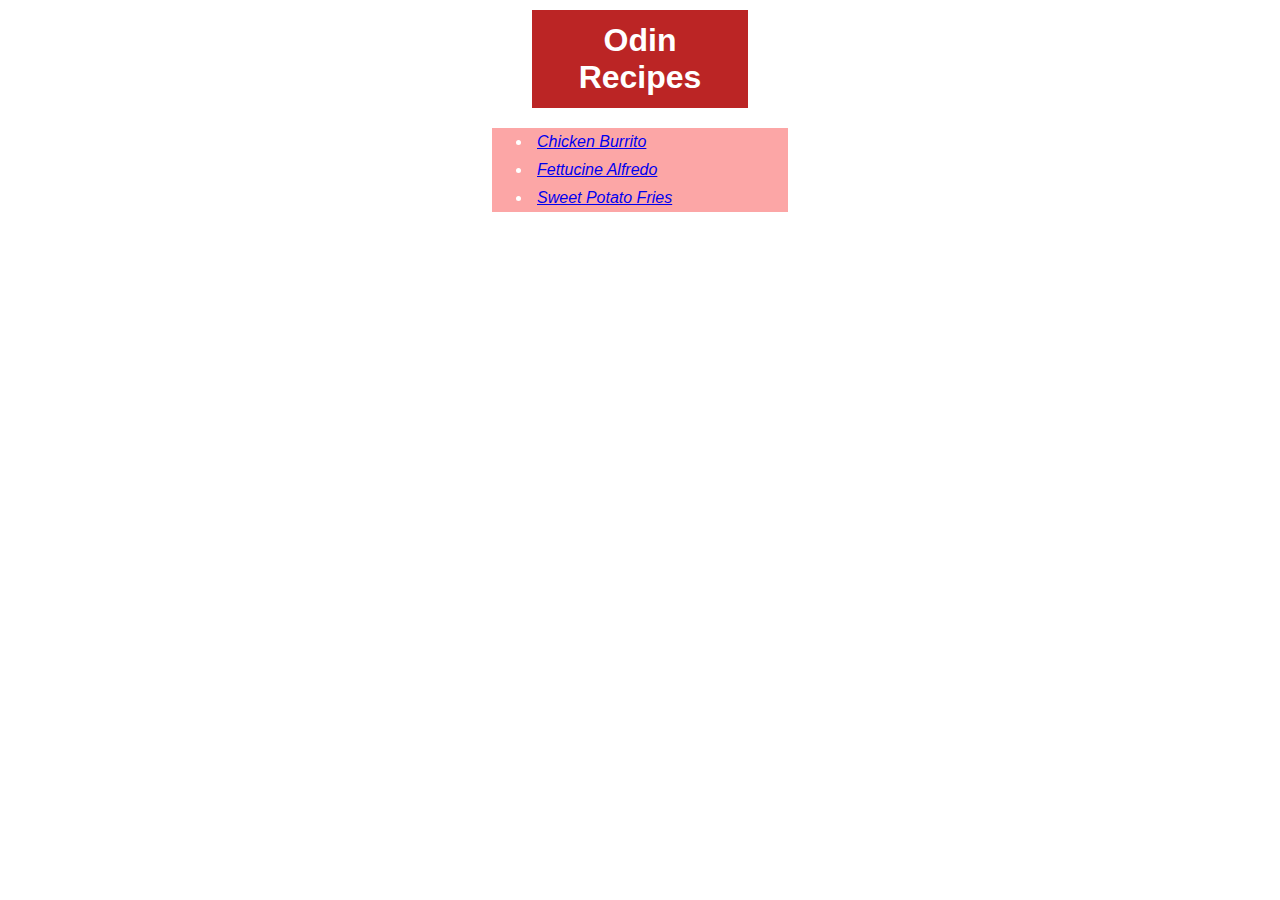
<file: index.html>
<!DOCTYPE html>
<html lang="en">
    <head>
        <meta charset="utf-8">
        <title>Odin Recipes</title>
        <link rel="stylesheet" href="style.css">
    </head>
    <body>
        <h1 id="home_title">Odin Recipes</h1>
        <ul id="home_list">
            <li>
                <a href="recipes/chicken_burrito.html">Chicken Burrito</a>
            </li>
            <li>
                <a href="recipes/fettucine_alfredo.html">Fettucine Alfredo</a>
            </li>
            <li>
                <a href="recipes/sweet_potato_fries.html">Sweet Potato Fries</a>
            </li>
        </ul>
    </body>
</html>
</file>
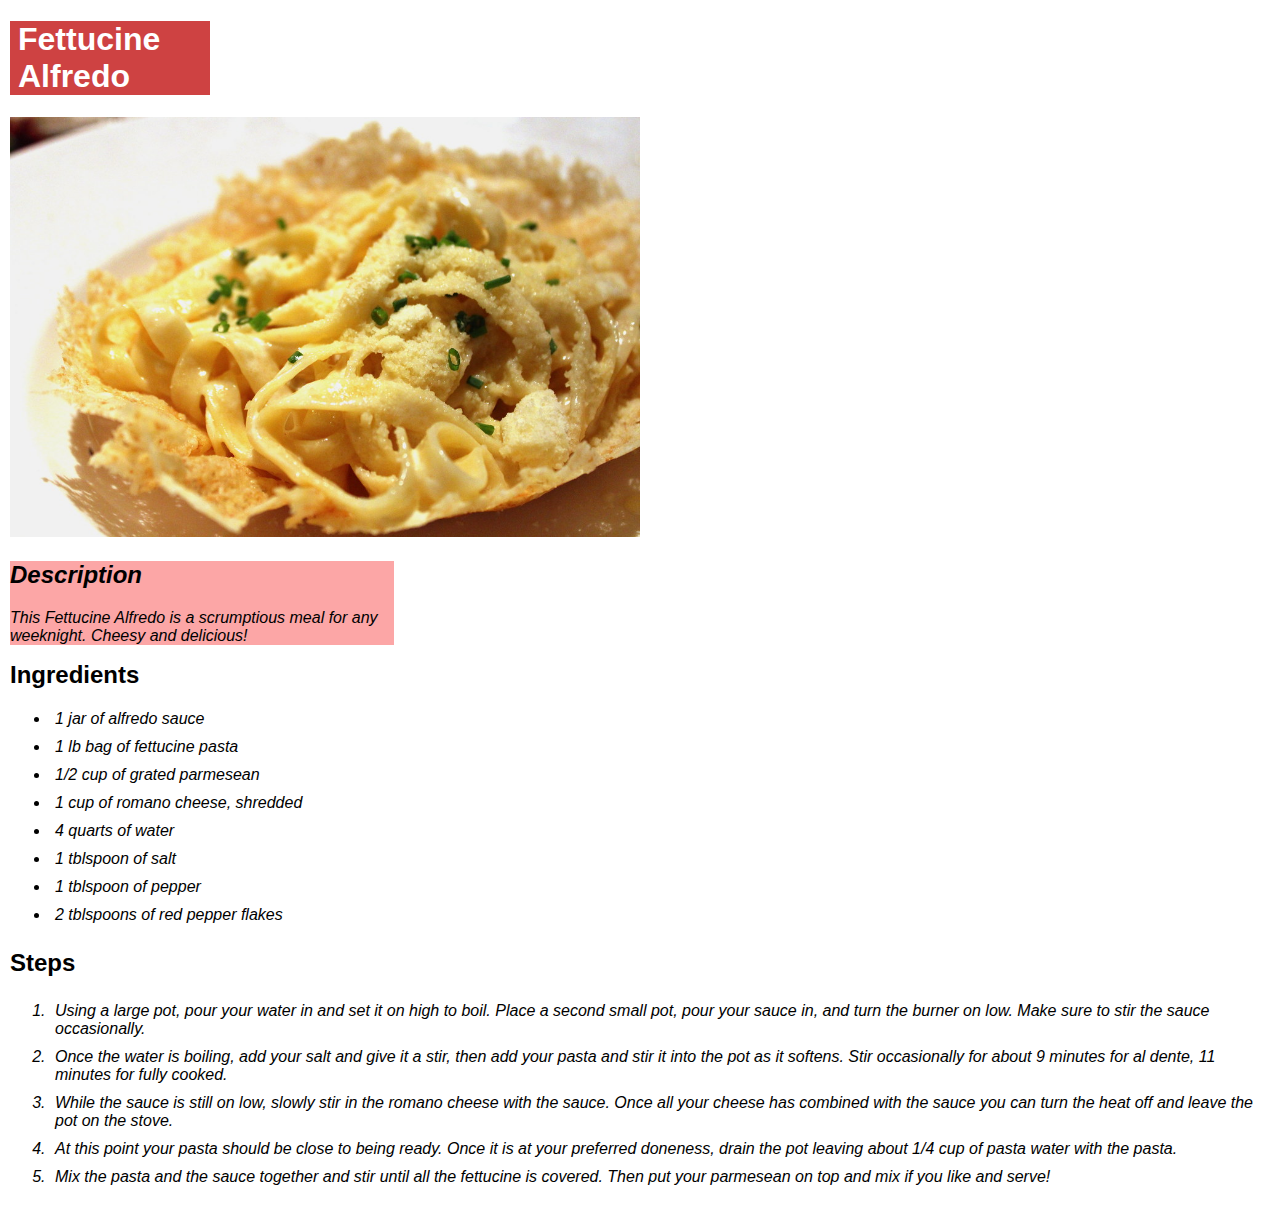
<file: recipes/fettucine_alfredo.html>
<!DOCTYPE html>
<html lang="en">
    <head>
        <meta charset="utf-8">
        <title>Fettucine Alfredo Recipe</title>
        <link rel="stylesheet" href="../style.css">
    </head>
    <body>
        <h1 class="recipe_title">Fettucine Alfredo</h1>
        <img src="../images/fettucine_alfredo.jpg" alt="fettucine alfredo in a bowl">

        <div class="description_content">
            <h2>Description</h2>
            <p>This Fettucine Alfredo is a scrumptious meal for any weeknight. Cheesy and delicious!
            </p>
        </div>
        <h2 class="ingredients">Ingredients</h2>
        <ul>
            <li>1 jar of alfredo sauce</li>
            <li>1 lb bag of fettucine pasta</li>
            <li>1/2 cup of grated parmesean</li>
            <li>1 cup of romano cheese, shredded</li>
            <li>4 quarts of water</li>
            <li>1 tblspoon of salt</li>
            <li>1 tblspoon of pepper</li>
            <li>2 tblspoons of red pepper flakes</li>

        </ul>
        <h2>Steps</h2>
        <ol>
            <li>
                Using a large pot, pour your water in and set it on high to boil. Place a second small pot, pour
                your sauce in, and turn the burner on low. Make sure to stir the sauce occasionally.
            <li>
                Once the water is boiling, add your salt and give it a stir, then add your pasta and stir it into the pot
                as it softens. Stir occasionally for about 9 minutes for al dente, 11 minutes for fully cooked.
            </li>
            <li>
                While the sauce is still on low, slowly stir in the romano cheese with the sauce. Once all your
                cheese has combined with the sauce you can turn the heat off and leave the pot on the stove.
            </li>
            <li>
                At this point your pasta should be close to being ready. Once it is at your preferred doneness, 
                drain the pot leaving about 1/4 cup of pasta water with the pasta.
            </li>
            <li>
                Mix the pasta and the sauce together and stir until all the fettucine is covered. Then put your
                parmesean on top and mix if you like and serve!
            </li>
        </ol>
    </body>
</html>
</file>
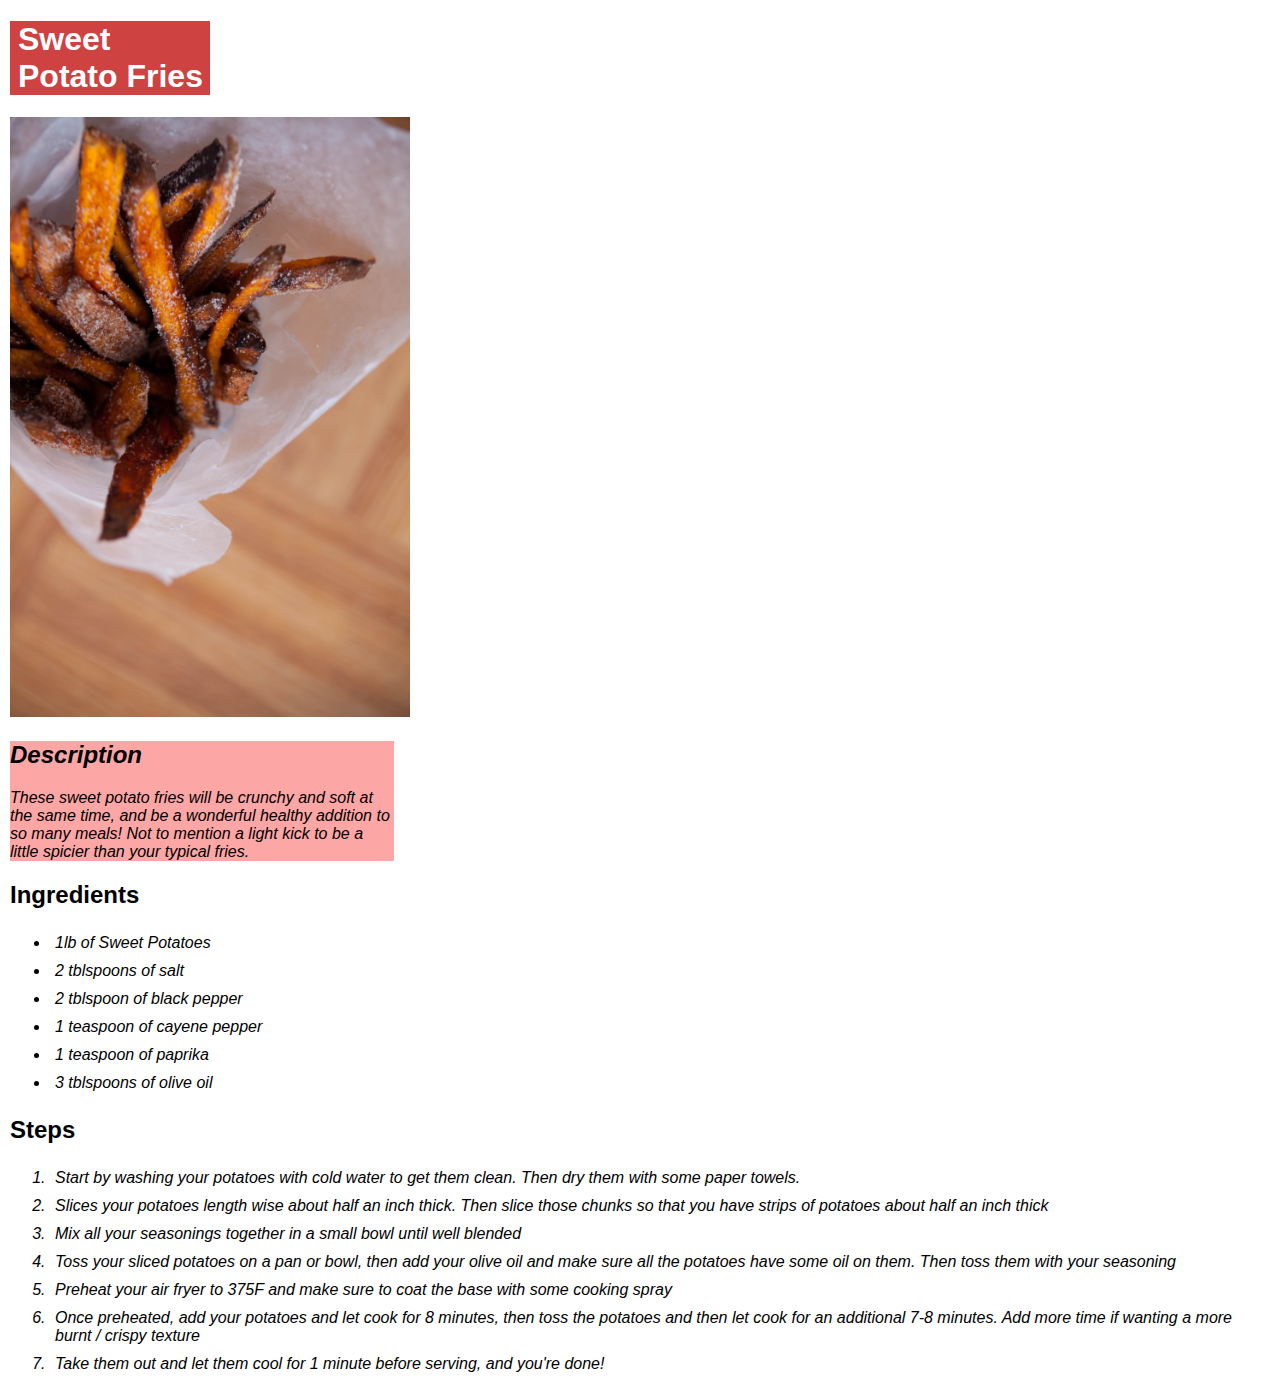
<file: recipes/sweet_potato_fries.html>
<!DOCTYPE html>
<html lang="en">
    <head>
        <meta charset="utf-8">
        <title>Sweet Potato Fries Recipe</title>
        <link rel="stylesheet" href="../style.css">
    </head>
    <body>
        <h1 class="recipe_title">Sweet Potato Fries</h1>
        <img src="../images/sweet_potato_fries.jpg" alt="salty sweet potato fries on a plate">
        <div class="description_content">
            <h2>Description</h2>
            <p>These sweet potato fries will be crunchy and soft at the same time, and be
                a wonderful healthy addition to so many meals! Not to mention a light kick
                to be a little spicier than your typical fries.
            </p>
        </div>
            <h2>Ingredients</h2>
            <ul>
                <li>1lb of Sweet Potatoes</li>
                <li>2 tblspoons of salt</li>
                <li>2 tblspoon of black pepper</li>
                <li>1 teaspoon of cayene pepper</li>
                <li>1 teaspoon of paprika</li>
                <li>3 tblspoons of olive oil</li>
            </ul>
        <h2>Steps</h2>
        <ol>
            <li>Start by washing your potatoes with cold water to get them clean. Then dry them
                with some paper towels.
            </li>
            <li>
                Slices your potatoes length wise about half an inch thick. Then slice those chunks
                so that you have strips of potatoes about half an inch thick
            </li>
            <li>
                Mix all your seasonings together in a small bowl until well blended
            </li>
            <li>
                Toss your sliced potatoes on a pan or bowl, then add your olive oil and make sure
                all the potatoes have some oil on them. Then toss them with your seasoning
            </li>
            <li>
                Preheat your air fryer to 375F and make sure to coat the base with some cooking spray
            </li>
            <li>
                Once preheated, add your potatoes and let cook for 8 minutes, then toss the potatoes and 
                then let cook for an additional 7-8 minutes. Add more time if wanting a more burnt / 
                crispy texture
            </li>
            <li>
                Take them out and let them cool for 1 minute before serving, and you're done!
            </li>
        </ol>
    </body>
</html>
</file>
<file: style.css>
body {
    font-family: Verdana, Geneva, Tahoma, sans-serif;
    margin: 10px;
}

h1 {
    max-width: 12rem;
    font-weight: bold;
    background-color: #ce4242;
    color: #ffffff;
    text-align: left;
    padding-left: 8px;
}

ul li,
ol li{
    font-style: italic;
    padding: 5px;
}

img {
    max-width: 50%;
    max-height: 600px;
}

.description_content {
    font-weight: 300;
    font-style: italic;
    text-align: left;
    max-width: 24rem;
    background-color: #fca6a6;
}

.ingredients {
    margin: 8px 0px;
}

#home_list {
    background-color: #fca6a6;
    width: 16em;
    color: #ffffff;;
    margin: auto;
    margin-top: 20px;
}

#home_title {
    background-color: #bb2525;
    text-align: center;
    padding: 12px;
    margin: auto;
}
</file>
